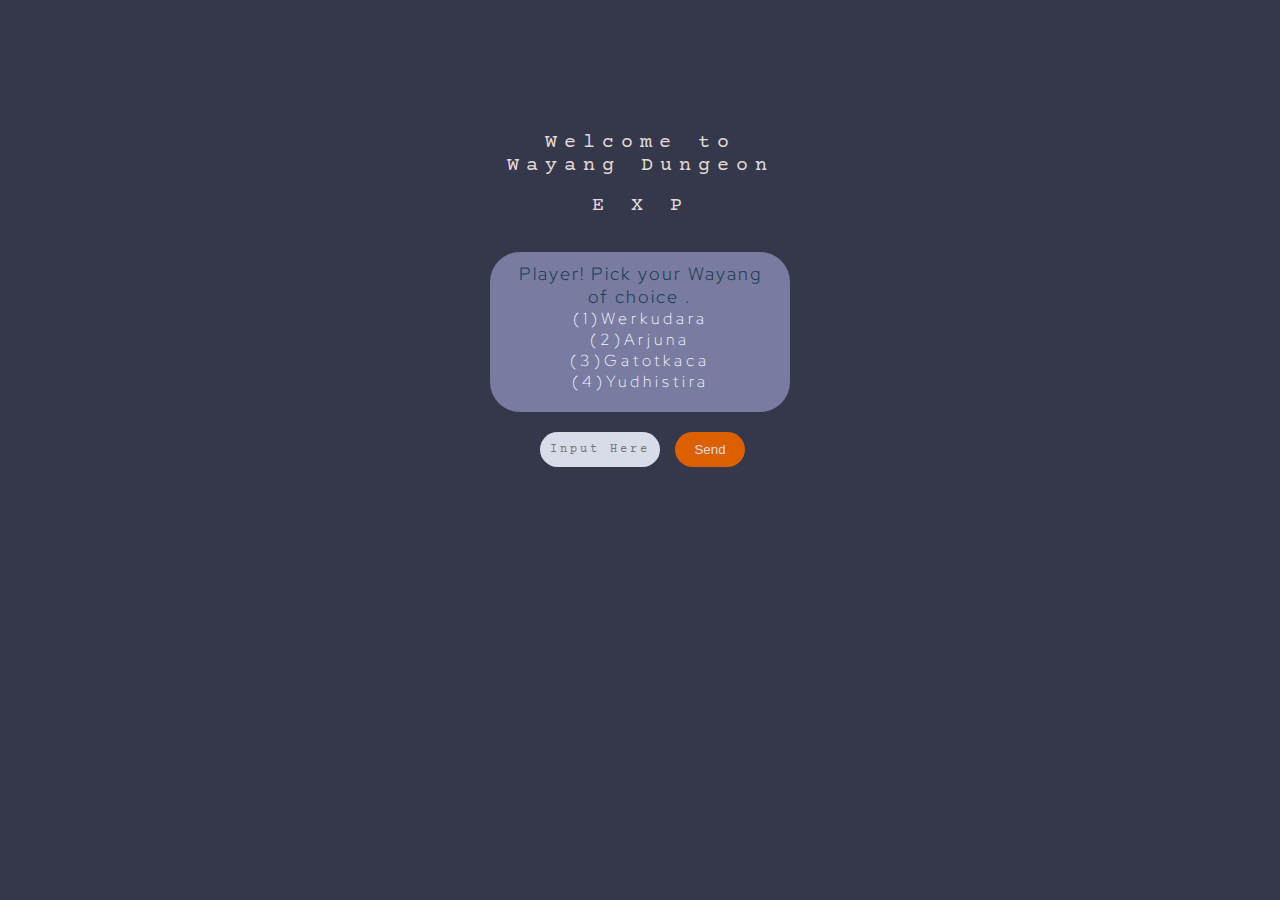
<file: index.html>
<!DOCTYPE html>
<html lang="en">
<head>
    <meta charset="UTF-8">
    <meta name="viewport" content="width=device-width, initial-scale=1.0">
    <title>Wayang Dungeon</title>
    <link rel="stylesheet" href="style.css">
</head>
<body>
    <div id="Header">
        <h1 id="Judul">Welcome to Wayang Dungeon</h1>
        <h2 class="Exp" id="PlayerExp"">E X P</h2>
    </div>
    <br>
    <div id="TextBox">
        <h3 class="Action" id="Action">Player! Pick your Wayang of choice .</h3>
        <h4 id="Opsi">(1)Werkudara (2)Arjuna (3)Gatotkaca (4)Yudhistira</h4>
    </div>
    <div id="InputCtn">
        <input class="input" id="InputHere"  type="text" placeholder="Input Here">
        <div id="Input2">
            <button class="Send" id="Get">Send</button>
        </div>
    </div>
    <div>
        <p id="dialogText"></p>
    </div>

    
</body>
<script src="Dungeon.js"></script>
</html>
</file>
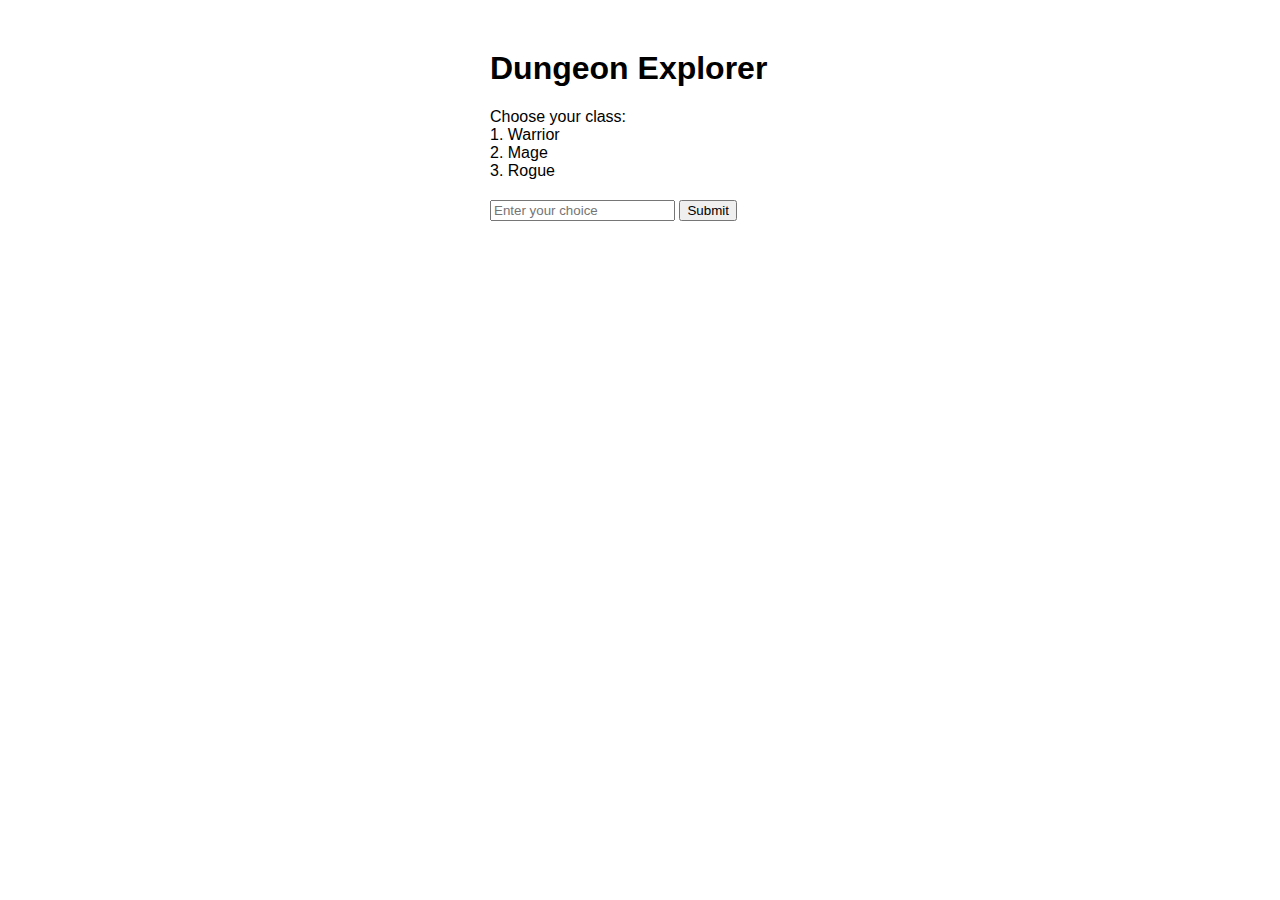
<file: ideas from chat gpt.html>
<!DOCTYPE html>
<html>
<head>
    <title>Dungeon Explorer</title>
    <style>
        body { font-family: Arial, sans-serif; }
        #game { width: 300px; margin: 50px auto; }
        #output { margin: 20px 0; }
    </style>
</head>
<body>
    <div id="game">
        <h1>Dungeon Explorer</h1>
        <div id="output"></div>
        <input type="text" id="input" placeholder="Enter your choice" />
        <button onclick="handleInput()">Submit</button>
    </div>

    <script>
        let player = { class: '', health: 0, attack: 0, defense: 0, xp: 0, level: 1, inventory: [] };
        let currentRoom = 0;
        let monster = null;

        const rooms = [
            { type: 'empty' },
            { type: 'monster', name: 'Goblin', health: 10, attack: 2 },
            { type: 'treasure', item: 'Health Potion' },
            { type: 'monster', name: 'Skeleton', health: 15, attack: 3 },
            { type: 'empty' }
        ];

        function startGame() {
            document.getElementById('output').innerText = "Choose your class:\n1. Warrior\n2. Mage\n3. Rogue";
        }

        function handleInput() {
            const input = document.getElementById('input').value;
            document.getElementById('input').value = '';
            
            if (player.class === '') {
                chooseClass(input);
            } else if (monster) {
                handleCombat(input);
            } else {
                playGame(input);
            }
        }

        function chooseClass(input) {
            if (input === '1') {
                player.class = 'Warrior';
                player.health = 20;
                player.attack = 5;
                player.defense = 3;
            } else if (input === '2') {
                player.class = 'Mage';
                player.health = 15;
                player.attack = 7;
                player.defense = 2;
            } else if (input === '3') {
                player.class = 'Rogue';
                player.health = 18;
                player.attack = 6;
                player.defense = 4;
            }
            document.getElementById('output').innerText = `You chose ${player.class}. Your adventure begins!`;
            nextRoom();
        }

        function nextRoom() {
            if (currentRoom >= rooms.length) {
                document.getElementById('output').innerText = "You have cleared the dungeon! Congratulations!";
                return;
            }

            const room = rooms[currentRoom];
            currentRoom++;
            if (room.type === 'empty') {
                document.getElementById('output').innerText = "You enter an empty room. What do you want to do?\n1. Move to the next room\n2. Check your inventory\n3. View your stats";
            } else if (room.type === 'monster') {
                monster = { name: room.name, health: room.health, attack: room.attack };
                document.getElementById('output').innerText = `A wild ${room.name} appears! What do you want to do?\n1. Attack\n2. Defend\n3. Use Item`;
            } else if (room.type === 'treasure') {
                player.inventory.push(room.item);
                document.getElementById('output').innerText = `You find a treasure chest! Inside, you find a ${room.item}. What do you want to do?\n1. Move to the next room\n2. Check your inventory\n3. View your stats`;
            }
        }

        function handleCombat(input) {
            if (input === '1') {
                attackMonster();
            } else if (input === '2') {
                defend();
            } else if (input === '3') {
                useItem();
            }
            if (monster.health <= 0) {
                document.getElementById('output').innerText = `You defeated the ${monster.name}! What do you want to do?\n1. Move to the next room\n2. Check your inventory\n3. View your stats`;
                monster = null;
            } else {
                monsterAttack();
            }
        }

        function attackMonster() {
            const damage = Math.floor(Math.random() * player.attack) + 1;
            monster.health -= damage;
            document.getElementById('output').innerText += `\nYou attack the ${monster.name} and deal ${damage} damage.`;
        }

        function defend() {
            document.getElementById('output').innerText += `\nYou brace yourself for the ${monster.name}'s attack.`;
        }

        function useItem() {
            if (player.inventory.includes('Health Potion')) {
                player.health += 10;
                player.inventory.splice(player.inventory.indexOf('Health Potion'), 1);
                document.getElementById('output').innerText += `\nYou use a Health Potion and restore 10 health.`;
            } else {
                document.getElementById('output').innerText += `\nYou have no items to use.`;
            }
        }

        function monsterAttack() {
            const damage = Math.floor(Math.random() * monster.attack) + 1;
            player.health -= damage;
            document.getElementById('output').innerText += `\nThe ${monster.name} attacks you and deals ${damage} damage. You have ${player.health} health left.`;
            if (player.health <= 0) {
                document.getElementById('output').innerText = "You have been defeated. Game over.";
                resetGame();
            }
        }

        function resetGame() {
            player = { class: '', health: 0, attack: 0, defense: 0, xp: 0, level: 1, inventory: [] };
            currentRoom = 0;
            monster = null;
            startGame();
        }

        function playGame(input) {
            if (input === '1') {
                nextRoom();
            } else if (input === '2') {
                document.getElementById('output').innerText = `Inventory: ${player.inventory.join(', ')}`;
            } else if (input === '3') {
                document.getElementById('output').innerText = `Stats: \nClass: ${player.class}\nHealth: ${player.health}\nAttack: ${player.attack}\nDefense: ${player.defense}\nXP: ${player.xp}\nLevel: ${player.level}`;
            }
        }

        startGame();
    </script>
</body>
</html>
</file>
<file: style.css>
@import url('https://fonts.googleapis.com/css2?family=Red+Hat+Display:ital,wght@0,300..900;1,300..900&display=swap');
@import url('https://fonts.googleapis.com/css2?family=Courier+Prime:ital,wght@0,400;0,700;1,400;1,700&display=swap');

body{
    background-color: #35374B;
}
#Header{
    width: 300px;
    margin: auto;
    padding-top: 110px;
    letter-spacing: 7px;
    word-spacing: 1px;
}
#Judul{
    font-size: 20px;
    font-family: "Courier Prime" , monospace;
    font-weight: 200;
    color: #E2DAD6;
    text-align: center;
}
.Exp{
    font-size: 20px;
    font-family: "Courier Prime" , monospace;
    font-weight: 200;
    color: #E2DAD6;
    text-align: center;

}
#TextBox{
    background-color: hsl(235, 17%, 55%);
    width: 300px;
    margin: auto;
    padding-top: 10px;
    padding-bottom: 20px;
    border-radius: 30px;
}

.Action{
    font-size: 18px;
    font-family: "Red Hat Display" , sans-serif;
    color: hsl(208, 46%, 23%);
    font-weight: 350;
    width: 250px;
    letter-spacing: 2px;
    height: auto;
    margin: auto;
    text-align: center;
    padding-top: 0px;
}
#Opsi{
    font-size: 16px;
    font-family: "Red Hat Display" , sans-serif;
    color: aliceblue;
    font-weight: 300;
    width: 150px;
    height: fit-content;
    letter-spacing: 4px;
    height: auto;
    margin: auto;
    text-align: center;
    padding-top: 0px;
}
#InputCtn{
    width: 200px;
    margin: auto;
    padding-top: 20px ;  
    display: flex;
}
.input{
    width: 100px;
    border: none;
    border-radius: 20px;
    text-align: center;
    background-color: hsl(231, 26%, 88%);
    color: hsl(20, 17%, 26%);
    padding: 10px;
    font-family: "Courier Prime",monospace;
    font-size: 12px;
    letter-spacing: 3px;
    transition: background-color 0.5s ,color 0.75s;
}
.input:hover{
    background-color: hsl(231, 26%, 58%);
}
.input:active{
    color: #E2DAD6;
    background-color: #474F7A;
}
.Send{
    width: 70px;
    border: none;
    border-radius: 20px;
    text-align: center;
    color: #E2DAD6;
    background-color: #DC5F00;
    padding: 10px;
    transition: background-color 0.5s ,color 0.25s;
}
.Send:hover{
    background-color: hsl(231, 26%, 88%);
    color: hsl(20, 17%, 36%);
}
.Send:active{
    background-color: hsl(231, 26%, 58%);
    color: hsl(20, 17%, 36%);
}
#Input2{
    padding-left: 15px;
}


#dialogText{
    font-family: "Red Hat Display",sans-serif ;
    font-size: 13px;
    font-weight: 100;
    color: antiquewhite;
    width: 360px;
    margin: auto;
    text-align: center;
    padding-top: 20px;
    letter-spacing: 3px;
}
</file>
